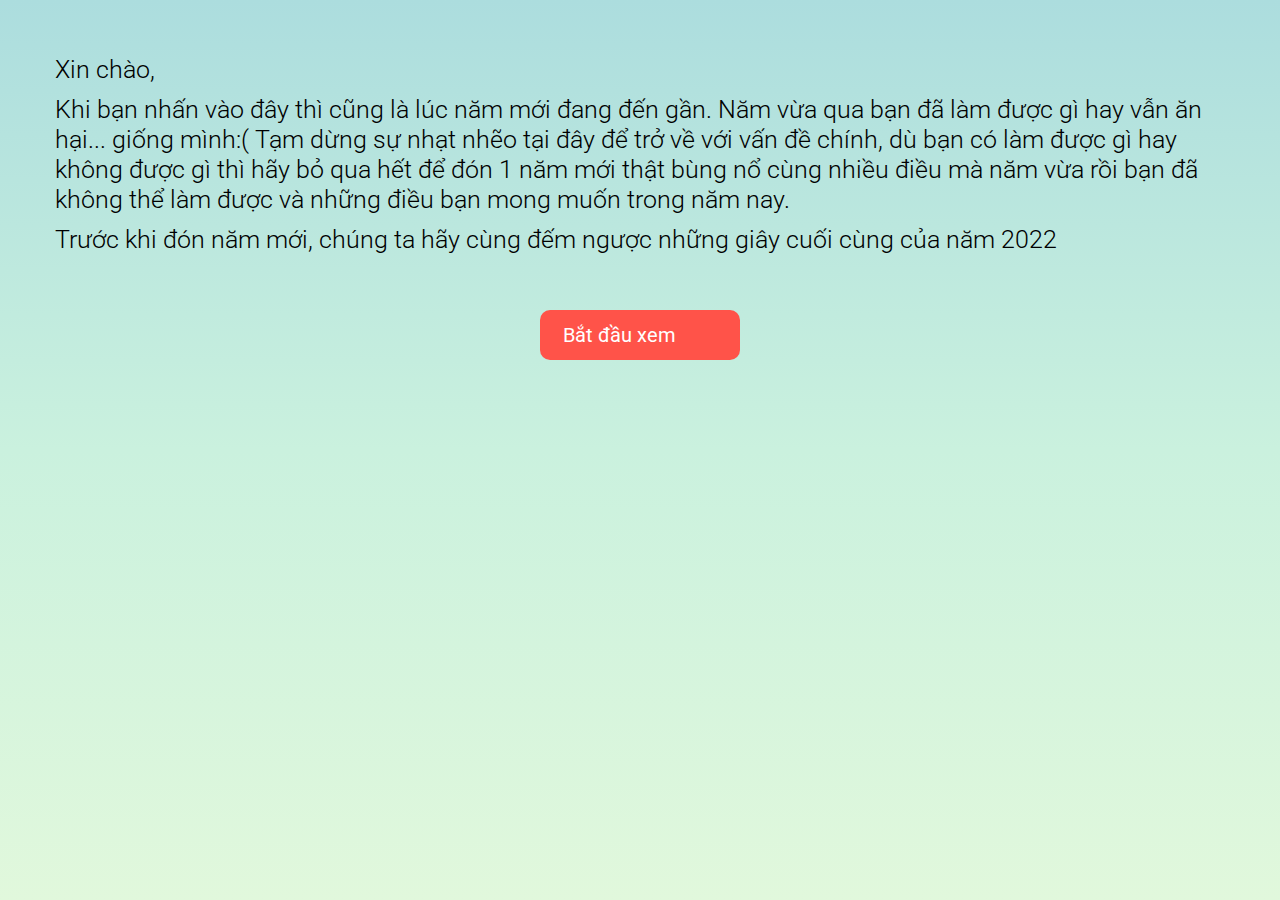
<file: index.html>
<!DOCTYPE html>
<html lang="en">
<head>
    <meta charset="UTF-8">
    <meta http-equiv="X-UA-Compatible" content="IE=edge">
    <meta name="viewport" content="width=device-width, initial-scale=1.0">
    <title>Happy New Year</title>
    <link rel="stylesheet" href="style.css">
    <link rel="preconnect" href="https://fonts.googleapis.com">
<link rel="preconnect" href="https://fonts.gstatic.com" crossorigin>
<link href="https://fonts.googleapis.com/css2?family=Poppins:wght@300&family=Roboto:wght@300;400;500;700;900&display=swap" rel="stylesheet">
</head>
    <body>
        <div class="all">
            <div class="text">
                <p class="first" >Xin chào,</p>
                <p class="second" >Khi bạn nhấn vào đây thì cũng là lúc năm mới đang đến gần. Năm vừa qua bạn đã làm được gì hay vẫn ăn hại... giống mình:( Tạm dừng sự nhạt nhẽo tại đây để trở về với vấn đề chính, dù bạn có làm được gì hay không được gì thì hãy bỏ qua hết để đón 1 năm mới thật bùng nổ cùng nhiều điều mà năm vừa rồi bạn đã không thể làm được và những điều bạn mong muốn trong năm nay. </p>

                <p class="third">Trước khi đón năm mới, chúng ta hãy cùng đếm ngược những giây cuối cùng của năm 2022 </p>
            </div>
            <div class="btn">
                <a href="index1.html" class="btn-link"> Bắt đầu xem </a>
            </div>
        </div>
</body>
</html>
</file>
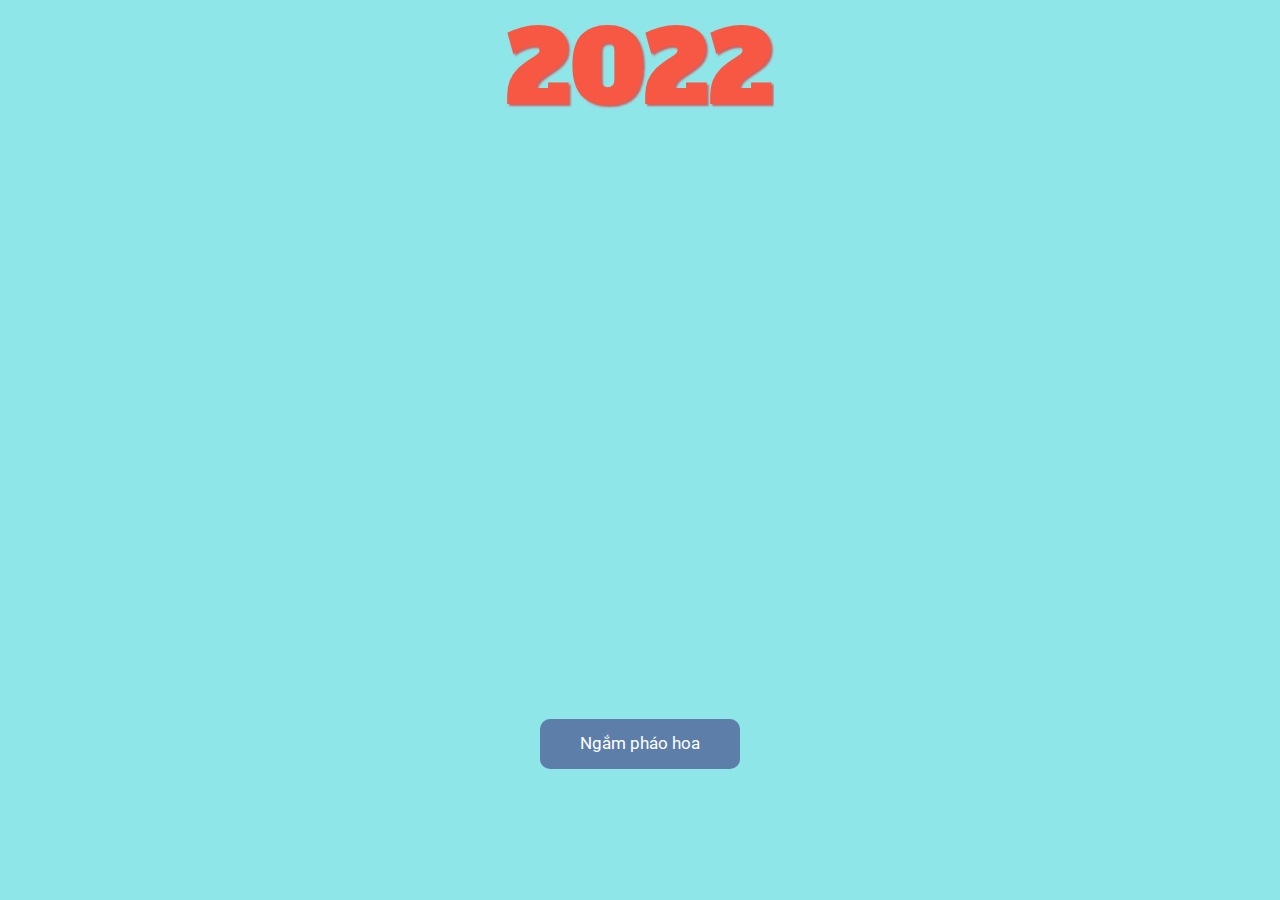
<file: happy.html>
<!DOCTYPE html>
<html lang="en">
<head>
    <meta charset="UTF-8">
    <meta http-equiv="X-UA-Compatible" content="IE=edge">
    <meta name="viewport" content="width=device-width, initial-scale=1.0">
    <link rel="stylesheet" href="happy.css">
    <title>Happy New Year</title>
    <link rel="preconnect" href="https://fonts.googleapis.com">
<link rel="preconnect" href="https://fonts.gstatic.com" crossorigin>
<link href="https://fonts.googleapis.com/css2?family=Poppins:wght@300&family=Roboto:wght@300;400;500;700;900&display=swap" rel="stylesheet">
</head>
<body>
    <div id="app">
        <div class="container">
            <!-- <div class="space"></div> -->
            <div class="year">
                <span>2022</span>
                <span>2023</span>
            </div>
        </div>
        <div class="inner">
            <div class="greeting">
              <svg class="shine" viewBox="0 0 142.6 71.8">
                <clipPath id="shineClip">
                  <path d="M8.68,17.2a127.54,127.54,0,0,0,5.53,12.71c3,7.24,5.94,15.1,8.5,22.79,1.51,4.55,3.21,9.68,3.18,14.11-.46,1.42-1.06,4.15-2.58,4.65,0,0-.5.17-.6-.11l-1.35.45c-.09-.29-.66-2-1.17-1.83l-2.74-8.26c-.92-2.22-2-5.35-3.25-8.09-4-11-10.09-21.94-13.87-33.33-.85-2.56,0-6.31,2.16-7S6.1,14,8.69,15A2.53,2.53,0,0,0,8.68,17.2Z" />
                  <path d="M74.49,5.7a125.36,125.36,0,0,0,1.25,13.8c.53,7.8.89,16.21.89,24.31,0,4.8,0,10.2-1.43,14.4-.89,1.2-2.31,3.6-3.91,3.6,0,0-.53,0-.53-.3H69.33c0-.3,0-2.1-.53-2.1v-8.7c-.18-2.4-.18-5.7-.53-8.7C67.91,30.3,65.6,18,65.6,6c0-2.7,2-6,4.27-6s3.2,1.8,5.33,3.6A2.55,2.55,0,0,0,74.49,5.7Z" />
                  <path d="M141.26,18.55A127.52,127.52,0,0,0,138.08,32c-2,7.57-4.29,15.65-6.85,23.34-1.52,4.55-3.23,9.68-5.9,13.21-1.23.86-3.34,2.68-4.86,2.18,0,0-.5-.17-.41-.46l-1.35-.45c.1-.28.67-2,.16-2.16l2.75-8.25c.59-2.34,1.64-5.47,2.25-8.43,3.36-11.21,5.06-23.61,8.86-35,.85-2.57,3.75-5.08,6-4.35s2.47,2.72,3.92,5.11A2.56,2.56,0,0,0,141.26,18.55Z" />
                </clipPath>
          
                <path
                      class="shineAnim"
                      clip-path="url(#shineClip)" d="M25.89,74.48C23.31,59.5,0,13.05,0,2S33.21,3,36.11,23.26,68.3,78,71.39,59.49C75,37.75,65.5,3.86,72.34-8.22c5.72-10.07,27.35,20.28,29.49,39.12s-3.23,44.77,7.73,44.79c20,0,29.36-72.84,29.36-72.84"
                      />
              </svg>
              
              <svg class='newyear1' viewBox='0 0 602.56 110.13'>
                      <clipPath id='clip1'>
                          <path d='M11.59,86.14c-.35,0-1.17.24-1.17.47A12.61,12.61,0,0,1,7.61,85a61.44,61.44,0,0,1-5.38-4.79,15.6,15.6,0,0,1,.47-2c2.8-9.7,11-14.85,18.94-19.88.59-.35,4-2.34,4.45-2.45,6.31-14.86,9-33.57,8.42-43.39.23-1.64.23-2.11-.47-3.16V8.73c.7.11,4.91,1.63,5.38,1.63,3,.47,3.27,9.59,3.16,11.58a158.46,158.46,0,0,1-6.2,31c3.74-1.87,10-2.1,18-3.27C57.66,39.72,62.57,23,63,16.56a5.11,5.11,0,0,0-.12-1.4,2.44,2.44,0,0,0,.59-.12.87.87,0,0,1,.35.12c4.09,1.87,5.26,2,5,6.31s-4.45,20-7,28.19c6.78,0,9.12.93,12.63,3.51l-.23.46-.47-.46v.35c0,.11.23.11.23.23.24.35.35.59.71.7l.11.35c-.35,0-.47-.23-.7-.35-.35.59,0,.82.23,1.17a21.48,21.48,0,0,0-8.77-1.52,43.85,43.85,0,0,0-5.38.35C56.14,66,51.7,77.37,48.77,89.18l-.23.24s-.23.12-.23.23c-.12.94-.47,1.64-.59,2.34l-.23.12H46.32l-.12.35c-.12,0-1.17,1.4-1.4,1.4l-.24.24v.11c0,.35-.11.47-.23.47-.7,0-2.22-2.46-1.87-5.85.7-8.77,6.31-22.68,9.82-33.33-4.79.71-11.93,1.06-17.89,4.21-3.86,10.53-10.76,22.93-21.63,26.9C12.05,86.61,12.29,86.38,11.59,86.14Zm7.48-19.88C15.45,69,8.43,75.85,8.19,79c0,.7-.11,1.75.71,1.52,7.6-4.68,11.34-10.64,14.38-17.07A32.68,32.68,0,0,1,19.07,66.26Z' />
                          <path d='M77.66,80.06c-4.68,0-7.37-4.91-7.6-9-.59-7.49,8.65-25.73,16.72-25.73,2.46,0,6.31,1.17,7.84,3.28,1.28-1.76,2.68-3.86,4.32-6l-.23-.47a1.18,1.18,0,0,1,.93-.58c2,0,6.32.7,6.32,3.16,0,3-1.52,6.08-2.34,9-2.22,7.49-4.33,14.5-4.33,22.34,0,.46.35,3,.7,3,3.51,0,16.61-19.65,19.18-23.27.24.35-.82,2.8-.7,2.92.94-.12-.12,1,.7,1.29l-.23,2.22c-3.86,7-12.63,21.05-18.83,21.05a9.85,9.85,0,0,1-2.92-.7c-4-1.52-5.38-5.73-5.38-9.59a50.28,50.28,0,0,1,2.1-13.22H93.8C90.87,64.39,82,80.06,77.66,80.06ZM91.81,52.35a3.35,3.35,0,0,0-2.34-1.52A3.48,3.48,0,0,0,87.36,52c-4.79,4.44-10,15-10,21.4l.23.82C82.1,67.43,87.36,59.13,91.81,52.35Z' />
                          <path d='M129.81,37.38A6.23,6.23,0,0,0,132,37c2,0,3.86,2.34,4.09,3.27-.47,5.38-1.87,8.42-3.28,14h.24c2.81-5,7.95-9.71,12.63-9.71,2.57,0,6.43,3.62,6,5,.35.47.59,3.51.59,4.09a43.21,43.21,0,0,1-.47,5,40.61,40.61,0,0,1,6.08-.94,9.17,9.17,0,0,1,5.38,1.29c.35.35.35,1,.7,1.52-4.79,1.29-9.35,1.87-13.1,4-2.22,8.07-7.48,17-13.56,21.28a2.81,2.81,0,0,1-1.76.7,2.05,2.05,0,0,1-1.4-.47c-2.1-.7-4.79-1.75-5.61-3.74l-.59-.82c.35-.11.35-.35.59-.82a17.53,17.53,0,0,1,2.57-4.21c2.22-4.21,8.77-11.57,12.75-13.91a33.06,33.06,0,0,0,2-11.23c0-.82-.12-2.69-.71-3.27a23.16,23.16,0,0,0-4.56,4.32c-.11.47-.35.71-.93,1.06a3.71,3.71,0,0,1-.82,1c-.35.35-.47,1.17-.82,1.29-.35.7-1.29,1.75-1.29,2.1l-.35.12a3.56,3.56,0,0,1-1.05,2.1,104.62,104.62,0,0,0-7.83,17.43c-1.06,3.62-4,18.94-4,22.57a1.42,1.42,0,0,0-.12.7,6.28,6.28,0,0,0,.7,2.34c-.58,0-1.52-.94-2.1-.94l-.35.24c0,.35-.82.81-1.17,1-3.39-1-3.51-7.6-3.51-10.88,0-10.76,6.32-31.45,9.47-41.75.7-2.45,3.39-10.52,3.39-12.16,0-.47-.23-1.05-.23-1.4Zm4.8,43.85a14.11,14.11,0,0,0,1.75-2.1c3-4.21,4.56-6.67,4.68-7.25l-.12.11c-2.8,2.81-4.32,6-6.43,9.24Z' />
                          <path d='M172.38,82.87c2.11-5.61,9-16.49,19-22.22.7-.94,2.69-11.93.46-13.45l-.58.24c-.35-.24-5.26,4.56-10.88,13.21-6.66,10.29-11.81,24.44-14.38,42l-.12-.47v.12a10,10,0,0,0-.11,2.57l-.12-.23h-.23a2.29,2.29,0,0,1,.35,1.17l-.35-.35a2.84,2.84,0,0,1,0,1.4l-.24.24c-.23,0-.7.11-1.17.11-2.22-.11-3.86-3.15-4-5.14-.94-5.62.81-15,4.21-28.89,2.92-12.39,8.06-28.53,9.82-39.41-.24-.93.12-.93.23-1.87a2,2,0,0,0,.24-.58h.35c.7,0,.93.58,1.63.58,2.93.12,4,2.93,4,4.68-.35,5.61-2.46,13.8-4.09,20.11C181.62,48.49,186.65,43,191.56,43a8.67,8.67,0,0,1,1.75.24c6.09,1.75,6.32,10.4,6,14.85a46,46,0,0,1,6.55-.7c2,0,3.86.23,5,1.28.11,0,.35.59,0,.59l-.35.7-.94-.12.47.35h-.24l.24.24a2.77,2.77,0,0,1-1,.11h-1.06c-2.57.12-5.38,1.29-9.59,3-2.8,9.59-10.17,24-21.75,24a1.71,1.71,0,0,1-.82-.12C174.84,87.08,173,84.62,172.38,82.87Zm17.89-16.49v-.23c-2.8,2-11.11,13.33-12.51,16.49C182,81.58,189.1,70.24,190.27,66.38Z' />
                          <path d='M257.4,56.56l-.12.47c.12-.12.24-.12.47-.12s.47.47.82.47c.12,0,.12,0,.23-.12h.12c.23,0,.23.35.23.47l-.7.82c-1.64,1.52-5.73,4.32-6.78,5.73,2.1-1.52,5-3.86,6.31-4.57-3.39,2.81-3.15,2.11-11.11,8.78-.46.35-2.22,1.75-2.1,2.22l4.33-3.51c0,.47-4.33,4-4.45,4.21-.58,1.87-1.75,5.5-2.1,7.37-2.69,9.82-7.37,21.86-15.44,28.41-.47.47-2,1.76-2.45,1.64s-.82.23-1.06.23c-1,0-3.74-.7-4.44-1.4a1.86,1.86,0,0,0-.7-.58c-.12-.24-3.51-3.16-3.51-3.51,0-.82,1.17-3.16,1.05-3.74,2.46-6.9,9.36-18.13,15.79-24.33a55.5,55.5,0,0,0,5.26-5.26,107.59,107.59,0,0,0,2.11-13.92c-2.11,3.39-10.41,15.56-16.49,22.34-1.64,1.75-4.1,3.63-6.55,3.63-2.81-.47-7.14-4.92-7.14-7.37,0-5.15,1.52-10.76,3.51-15.79l4.33-10.88c.58-1.52,1.64-3.15,1.52-4.91a5.3,5.3,0,0,1,1.29-.23c1.87,0,5.14,1.52,5.14,3.51,0,5.61-8.42,22.68-8,29.7l.23.35c7.49-9.12,16.38-22.8,21.29-28.88l-.24-1.17a4,4,0,0,1,3-1.29,13.75,13.75,0,0,1,3.75,1.05,5.6,5.6,0,0,1,1.87,1.17c.23.35.11.59.11,1.06a97.91,97.91,0,0,1-1.28,16.13C250.27,60.88,252,59.13,257.4,56.56Zm-37.89,45.49a28.73,28.73,0,0,1,1.64-4.1c1.17-2.22,2.69-4.56,4.09-6.66C223.25,92.93,219.63,99.48,219.51,102.05ZM235,79.13V79c-3.63,2.57-14.39,18.59-15.09,24.21,0,.23.23.35.47.35C225.47,103.57,233.89,82.64,235,79.13Z' />
                          <path d='M306.63,83.22v.35c0,.24-.11.47-.11.94a13.1,13.1,0,0,1-2.81,4.09l.12-.47a2.11,2.11,0,0,0-.82,1.05c.11-.46.11-.7.23-1.05h-.12c-.35.47-.58.7-.81,1.05.11-.35.11-.93.23-1.16a2.25,2.25,0,0,0-1.17,1.16l-.7,1.64h-.24a3.88,3.88,0,0,0-.58,1.17l-.7-3.16c-.94-.58,1.52-14.85,2.92-20.46,3.28-14,6.32-21.52,9.71-35.67.82-4.33,2.22-10.64.7-12.86a.42.42,0,0,0-.35-.12c-1.05,0-3.63,2.69-4.44,3.51C297,35.51,285,58.08,280.2,75.5c-.82,2.58-1.05,5.26-2,7.37l-.36.12a1.5,1.5,0,0,0-1.16-.47c-.36,0-.24.58-.24.82h-.35a7.15,7.15,0,0,0-.82-.24l-.23-.23-.35.12c0,.11-.24.35-.35.23-1.52-.12-2.58-2.46-4.68-2.69a1.38,1.38,0,0,1-.7-1.17c.11-.58.82-1,1.17-1.64,3.15-14.26,5.14-23.15,8.42-37.18.93-4.68,3.62-22.22.93-27.37-.58-.82-.93-1.4-1.75-1.4h-.24c-.46,0-.81.11-1.17.11s-.35,0-.46-.11v-.7a4.41,4.41,0,0,1,4.21-2.81,6.57,6.57,0,0,1,2,.35c10.76,3,6.32,26,3.86,34.62,2.69-7.61,16.84-29.47,25.61-29.47a1.68,1.68,0,0,0,1.29.35c7.25.7,8.42,12.39,7,18.47-8.07,33.92-11.46,41.64-12.4,49.12-.12.59-.47,1.29-.7,2Z' />
                          <path d='M357.5,57.26l.24.47c0,.7-.59,1.52-.59,2.1,0,.12.35.24.35.24l.24.35c-.12,1.52-1.29,2.8-1.64,4-3,7.72-14.5,20.47-21.28,20.47-.36,0-.59-.12-.82-.12-7.37-1-11.46-5.61-11.11-12.86.47-8.19,7.36-21.75,13.56-26.55l.12-.23c.12-.35,1.64-.35,2.1-.35a26.36,26.36,0,0,1,5.15,1.63c2.34.7,3.51,1.52,3.51,4.21,0,10.65-13.45,10.76-13.68,11.23-1.64,2.92-6.79,18.59-.24,18.59,5.5,0,16.14-12.74,19.41-17.54.94-1.4,3.51-5.73,4.8-6.43A2,2,0,0,1,357.5,57.26Zm-21.75,0c4.91-1,7.95-5.26,5.61-7.72C340.31,50.13,337.15,54.8,335.75,57.26Z' />
                          <path d='M388.72,45.21c1.41,0,2,.71,2.69,2,0,.59.59,1.41.59,2.11,0,5.61-.94,7-2,16.49a72.05,72.05,0,0,0-.35,13.8c.7-.12,6.67-12.87,8.42-19.65.12-.59-.23-1.17-.23-1.64-.24-3.39.58-7.25,3.74-8.3a1.44,1.44,0,0,1,.7-.12,2.27,2.27,0,0,1,2.1,2.22,9.07,9.07,0,0,1-.35,4.1A86.23,86.23,0,0,0,414,57.38h.59c.12,0-.82,1-.7,1l-1.06.7.12.35-1.17-.12a.71.71,0,0,0,.7.82l-.23.35a13.93,13.93,0,0,1-3.86.59,45.18,45.18,0,0,1-5.26-.47c-1.52,4.21-7.49,23.62-12.4,23.62H389c-3.28,0-6.08-4.44-6.32-7a73,73,0,0,1,1.64-21.52c-4.09,8.18-7.72,17.54-12.75,25A4.51,4.51,0,0,1,367.67,83c-4.67,0-8.3-5.27-8.65-9.48-.12-3.62,1.29-9.47,2.11-13.09,1.16-5.38,4.79-15.91,4.67-18.83-.23,0-.23,0-.23-.12a.37.37,0,0,1,.35-.35,9.28,9.28,0,0,1,2-.12c2.69,0,4.79.35,5,3.63.23,2.45-.7,7.6-3.28,14.38-1.63,6-3,12.4-3,18.71,1.76-2.22,6.67-13.44,10.41-20a76.87,76.87,0,0,1,6.08-10.53,3.32,3.32,0,0,1,2.11-1.52C385.92,45.21,387.91,45.21,388.72,45.21Z' />
                          <path d='M443.57,101.23l.24-.47-.59.12a1.87,1.87,0,0,1-1.4.47h-.47l.93-.47c-.81,0-3.39-.35-4.21-.47a1.56,1.56,0,0,0-.81-.93c-2.58-1.64-2.69-2.23-4.68-4.57.47-4.91,6-14.61,7.83-16.48v-.12A3.83,3.83,0,0,0,441.47,77c6.66-9.59,14.73-15.55,21.63-20.7,2.57-8.18,5.61-20,6-26.54a15.87,15.87,0,0,0-1.53.7c-4.21,3.27-11.1,12.86-16.13,19.18-3.63,4.44-13.8,17.31-17.08,19.41a10.54,10.54,0,0,1-3.39,1.17c-5.49,0-9.82-5.38-9.82-11.23,0-15.78,13.56-39.64,21.28-47.36,1.17-1.05,3.63-3.74,5.26-3.74,1.06,0,5.85,1.64,6.32,2.69l.35-.47a7,7,0,0,1-.12,1.52l-1.87,1.17h-.23c-7.25,6.9-22.45,32.51-22.45,48.53a5.27,5.27,0,0,0,.7,3c3.27-1.52,9.12-9.82,11.69-13,3.74-5.26,21.28-27.95,26.9-27.95h.93c.24,0,.47,0,.47-.11,1.64,1.4,4.09,2.1,5.5,2.8.58.24.93,3.39.93,5,0,2.81-2.22,16.37-3.74,21.64a34.22,34.22,0,0,1,9.12-1.17l2,.35h-.58l-.12.23v.12l.93.47-1.17,2.45c-5.14,1.17-7.83,1.76-12.62,4.44C467,73.75,454.68,98.77,443.57,101.23Zm16.26-35-.12-.11-.12.23c-7,5.38-19.18,20.47-20.81,28.42v.11h.93a5.83,5.83,0,0,0,2.57-1.28C449.42,89.18,457,74.22,459.83,66.26Z' />
                          <path d='M516.19,57.26l.24.47c0,.7-.59,1.52-.59,2.1,0,.12.35.24.35.24l.24.35c-.12,1.52-1.29,2.8-1.64,4-3,7.72-14.5,20.47-21.28,20.47-.35,0-.59-.12-.82-.12-7.37-1-11.46-5.61-11.11-12.86.46-8.19,7.37-21.75,13.56-26.55l.12-.23c.12-.35,1.64-.35,2.11-.35a26.49,26.49,0,0,1,5.14,1.63c2.34.7,3.51,1.52,3.51,4.21,0,10.65-13.45,10.76-13.68,11.23-1.64,2.92-6.79,18.59-.24,18.59,5.5,0,16.14-12.74,19.42-17.54.93-1.4,3.5-5.73,4.79-6.43A2,2,0,0,1,516.19,57.26Zm-21.75,0c4.91-1,7.95-5.26,5.61-7.72C499,50.13,495.84,54.8,494.44,57.26Z' />
                          <path d='M524.61,80.06c-4.68,0-7.37-4.91-7.6-9-.59-7.49,8.65-25.73,16.72-25.73,2.46,0,6.32,1.17,7.84,3.28,1.28-1.76,2.69-3.86,4.32-6l-.23-.47a1.19,1.19,0,0,1,.94-.58c2,0,6.31.7,6.31,3.16,0,3-1.52,6.08-2.34,9-2.22,7.49-4.32,14.5-4.32,22.34,0,.46.35,3,.7,3,3.5,0,16.6-19.65,19.18-23.27.23.35-.82,2.8-.71,2.92.94-.12-.11,1,.71,1.29l-.24,2.22c-3.86,7-12.63,21.05-18.83,21.05a9.85,9.85,0,0,1-2.92-.7c-4-1.52-5.38-5.73-5.38-9.59a50.29,50.29,0,0,1,2.11-13.22h-.12C537.83,64.39,528.94,80.06,524.61,80.06Zm14.15-27.71a3.33,3.33,0,0,0-2.34-1.52,3.42,3.42,0,0,0-2.1,1.17c-4.8,4.44-10.06,15-10.06,21.4l.23.82C529.05,67.43,534.32,59.13,538.76,52.35Z' />
                          <path d='M597.35,49.42a6.36,6.36,0,0,0-3,1.29c-8.31,5.5-12.75,15.67-15.91,24.56-.93,2.81-1.4,5.49-2.8,7.83a3,3,0,0,1-1.87,1.52l-.36-.11-.35.11c-.23,0-.35-.35-.7-.35-3.27-2.34-4.44-2.45-4.44-6.66,0-9.12,4.68-23.16,7.48-31.93l1.41-4.44a2.12,2.12,0,0,1,.93-.24,6.74,6.74,0,0,1,1.64.24c2.1.35,3.27,1.4,3.27,2.34,0,3.86-3.15,13.8-4.44,18.94.7-1.4,1.4-2.1,2.34-3.74,3.16-4.91,8.89-13.1,15.32-13.1a8.65,8.65,0,0,1,1.4.35h.7l.7.35a2.6,2.6,0,0,1,.59,1.76c.23.58-.12,1,.12,1.4v.35c0,.24-.24,2.11-.24,2.11v.23C598.63,51.65,597.58,49.42,597.35,49.42Z' />
                      </clipPath>
          
                      <path
                          class='anim1'
                          clip-path='url(#clip1)'
                          d='M36.6,4.5c1.45,6.28,1.94,19.78,0,28.24-1.84,7.82-4.15,20.52-6.77,27a100.12,100.12,0,0,1-9.66,16.85c-1.94,2.57-5.76,6.39-8.94,6.79-2.75.34-7.37-3.74-6.61-6,1.71-5,9.81-10.07,13.62-13,5.08-3.87,17.35-9.36,23.67-11,3-.76,12.08-1.7,12.08-1.7L71,53l6.28-34.81-2.46-13s-7.58,10-8.82,13.55C63.9,24.69,62.49,32.45,61.2,37,57.33,50.84,43.64,93.18,43.64,93.18S50,95,52.5,88.51C58.79,72,66,18.64,66,18.64s35.84,2,43,10.47c6,7.07-7.5,14.24-9.91,17.88A129.72,129.72,0,0,1,89,60.4S80.27,75.57,75.52,76.55,73.78,64.23,75.94,61c2.49-3.72,7-10.51,10.63-11.84,4.68-1.69,12.69-5.35,12.56-2.17-.48,11.86-7.89,28-1.2,32.13,7.77,4.76,19.32-18.7,23.19-33.34,2.18-8.21,14.54-17.93,14.54-17.93l-8.61,29.51s-5,20.67-5.77,27.7c-.46,4-.4,16-.4,16s-1.35-24.87,10-40.59C134.6,55.39,140.58,46.64,146,47a4.76,4.76,0,0,1,3.62,2.55c.75,2.05.53,6.61,0,8.73-1,4.16-4.06,12.28-6.28,15.95-1.16,1.91-5.21,8.19-7.25,9.12-1.37.62-4.07-.93-4.35-2.11-.42-1.83,8.71-16,26.1-21.19a54.71,54.71,0,0,1,5.41-.91s2.65-33,11.24-32.52c3.68.21,1.35,12.86.74,16.5a235.75,235.75,0,0,1-5.31,23c-1.86,6.15-7.71,17.88-8.48,24.26-.69,5.69,2.51,13.16,2.51,13.16s.25-15,3.41-23C169.2,76,177.65,59.42,182,52.93c1.29-1.92,7.64-8.26,11.35-6.91,1.92.7,1.77,3.94,2.18,5.68.53,2.3-.74,14.2-2.66,18.6-1,2.28-7.19,12-11.11,14.28-5.18,3-8.4-1.51-7.49-3.35,2.29-4.68,11.11-18.77,29-23a14.73,14.73,0,0,1,3.65-.11S207.53,40.05,211,37c1.65-1.42,10.11-.25,11.33,2.37.84,1.79-1.85,9.57-2.51,11.43-1.31,3.71-3.05,7.54-5.71,15.32-2.34,6.86-1.37,12.07,3,13.29,2.47.69,5.92-5.79,7.11-7.56,1.93-2.87,13.41-22.83,17.88-24.41,3.16-1.11-.49,15-.49,15S237.94,80.74,236,86.52c-1.54,4.56-4.46,10.68-7.59,14.11-1.22,1.33-6,8.43-11.6,2.94-2.35-2.32,3.15-9.25,4.83-12.28,2-3.52,10.93-13.07,13.32-15.2S255.3,58.67,257.28,57l20.08-46.29c8.54,1.78,8.05,13.44,7.44,16.77-1.68,9-3,13.4-3.73,17.24s-7.9,36.07-7.9,36.07c6.3,2.44,9.68-19,11.76-25.71,3.71-12,12.69-25.93,16.59-30,4.18-4.37,10.07-8.4,11.52-8.16s2.71,3.89,2.9,6.08c.89,10-6.83,34.35-7.17,36-.64,3.19-6.3,22-6.95,29.51-.3,3.48,18.54-31.25,18.54-31.25s15.48,2.39,18.58,1c1.72-.76,5.11-3.6,5.75-4.87s.64-6.42-.87-7-5.81,2.06-8.07,3.75c-1.9,1.41-4.13,4.77-5.23,7.13-1.86,4-3.87,13-3.55,17.13s2.26,8.47,6.12,8.25,11.6-6.28,13.53-8.25,8.83-14.08,8.24-14.66,2.79-12.5,4.15-16.62c1.05-3.18,5-7.39,6.62-5.78s4.19,4.22,3.54,7.42-4.51,16-5.15,20S361.44,77.22,363.7,79s7.21-1.36,9.08-4.62,4.77-13,7-17.13,5.39-11.06,7-9.64c2.83,2.51-.42,10.31,0,12.24s-1.68,13.59-1.52,16.23c.32,5.21,2.26,8.7,4.83,6.55s8.15-18.42,8.86-21.31c1-3.95,3.09-9.93,2.08-6.7-1.44,4.59,8.81,6.25,11.18,5.9,0,0,2.35-33.67,26.55-52.27,6-4.57,11.25,2.48,11.25,2.48-6.28,5.49-13.53,12.41-20.3,30.93-2.89,7.91-5.34,18.69-4.82,23.13.31,2.64,6.44,3.66,9.66,0S453.17,42.73,456,39.26s12.11-15.21,14.26-13.63,3.3,3,2.33,8.47-7.24,28.54-9.66,35c-1.67,4.44-10.17,22.87-19,27.61-3.93,2.11-6.63-.37-7.57-3.77S444.88,75.09,451,69.25s27.21-16.15,31.16-17.6,3.41,7,3.41,7,9.6,2.5,12.08.59,6.09-5,5.05-8.4c-1.45-4.8-4.28-4.23-7.08-1.29S487.89,62,487.24,64.8s-3.73,11-.16,14.4,7.61,2.67,10.57,1.33,13-13.28,14.88-15.73c2.25-2.95,7.51-18.42,11.73-23.21,5.46-6.19,23.55,1.22,24.83,3.16s-11.11,9.88-23,31.54c-1.56,2.84-6.72-4-4.51-9.33s1.81-6.71,5.64-11.59c3.38-4.31,1.88-5.12,7.08-6.77s13.83-3.71,14.15-2-5.81,21-5.81,24.93c0,3.16-.44,9.07,3.1,9s11.6-8.43,13.21-10.68,5.8-8.15,6.5-11.07,6.09-19.46,6.73-21.07,8.57-1.35,7.09,3.87-2.77,12.85-3.57,15.68c-2.13,7.54-5.15,24.29-3.54,23.27s3.88-9.09,4.79-11.92a31.54,31.54,0,0,1,9.18-14.52c4.35-3.77,9.85-7.43,12-5.53'
                      />
                  </svg>
              
              
              
              <svg class="underline" viewBox="0 0 503.62 183.84">
              <clipPath id="underlineClip">
                  <path d="M2.53,1.6A34.84,34.84,0,0,0,8.64.67C12.1.27,492.05,0,495.64,0c2.13,0,4.52,0,6.38,1.06.53.67,1.6,1.73,1.6,2.93,0,0,0,.4-.14.4V5.45c-.13,0-.93,0-.93.4H498.7c-1.07.13-2.53.13-3.86.4-5.19.27-486.86,2-492.18,2A3.2,3.2,0,0,1,0,5.05c0-1.72.8-2.39,1.6-4A.88.88,0,0,0,2.53,1.6Z" />
                  <path d="M112.59,176.29a45.89,45.89,0,0,0,7.56-1c4.27-.46,244.18-.76,248.61-.76,2.63,0,5.59,0,7.89,1.21.66.75,2,2,2,3.32,0,0,0,.45-.16.45v1.21c-.17,0-1.15,0-1.15.45h-4.77c-1.31.15-3.12.15-4.76.45-6.41.31-248.45,2.27-255,2.27a3.75,3.75,0,0,1-3.29-3.62c0-2,1-2.72,2-4.53A1.12,1.12,0,0,0,112.59,176.29Z" />
              </clipPath>
          
              
            </svg>
              
            </div>
            <div class="circles">
              <div class="circle-l"></div>
              <div class="circle-l"></div>
              <div class="circle-l"></div>
              <div class="circle-l"></div>
              <div class="circle-s"></div>
              <div class="circle-s"></div>
              <div class="circle-s"></div>
              <div class="circle-s"></div>
              <div class="circle-s"></div>
            </div>
        </div>
        <div class="btn">
            <a href="./firework.html" class="btn-link">Ngắm pháo hoa</a>
        </div>
    </div>
</body>
</html>
</file>
<file: style.css>
* {
    padding: 0;
    margin: 0;
    box-sizing: border-box;
}
html {
    font-family: 'Roboto', sans-serif;
    /* font-family: 'Poppins', sans-serif; */
}
.all {
    --border-color: rgb(#f6abb6
    , #fec8c1 , #54b2a9);
    background-image: linear-gradient(#acddde, #caf1de, #e1f8dc);
    height: 100vh;
}
.text {
    width: 1200px;
    max-width: 100%;
    margin: 0 auto;
    margin-bottom: 100px;
    
    animation: fadeIn 4s linear;
}

.first {
    display: inline-block;
    animation: fadeIn 2s linear;
}
p {
    padding: 5px;
    margin-left: 10px;
    line-height: 30px;
    font-size: 25px;
    font-weight: 300;
    position: relative;
    display: inline-block;
    transform: translateY(50px);
}

.btn {
    background-color: #FF5349;
    width: 200px;
    height: 50px;
    border-radius: 10px;
    position: relative;
    margin: auto;
    animation: inBlur 10s linear;
}
.btn-link {
    text-decoration: none;
    font-size: 20px;
    color: white;
    padding: 13px 23px;
    user-select: none;
    display: block;
}
/* animation */
/* .text p::before {
    content: "";
    postitio
} */
/* p::before {
    background: #b2e1de;
    content: "";
    /* transform: translateX(10px); */
    /* left: -10px;
    width: 100%;
    height: 100%;
    position: absolute; */
    /* animation: type 4s linear infinite; */
    /* border-left: 1px solid #6497b1;  */
/* }  */


ul {
    margin-top: 50px;
    list-style: none;

}
li {
    font-size:25px;
    font-weight: 300;
    line-height: 30px;
}
/* @keyframes type {
    0%{
       left: 0;
       border-left: 1px solid #6497b1; 
        transform: translateY(0);
    }
    100% {
        background-color: transparent;
        border: none;
        transform: translateY(1px);
       left: 100%;
        
    }
} */
@keyframes inBlur {
    0% {
		user-select: none;
		opacity: -8;
       
	}
	100% {
		user-select: auto;
		opacity: 10;
	}
}
@keyframes fadeIn {
	
    from {
         transform: translateY(-150%);
    }
    to {
        transform: translateY(0);
    }
}
/* video */
.video {
    display: flex;
    width: 1200px;
    position: relative;
    margin: 0 auto;
}
.video video {
    margin: auto;
}
.btn--video {
    /* margin: 50px 0 0 0; */
    margin-top: 50px;
    text-align: center;
}
</file>
<file: happy.css>
@import url("https://fonts.googleapis.com/css2?family=Alfa+Slab+One&display=swap");
 .firework {
	 position: absolute;
	 top: 50%;
	 left: 50%;
	 transform: translate(-50%, -50%);
	 width: 10px;
	 height: 10px;
}
 @-webkit-keyframes bang {
	 to {
		 box-shadow:  -2px -2px #f70, -51px -147px #5900ff, -221px 0px #30f, 188px -232px #f90, 17px -223px #0800ff, 79px 41px #006fff, 232px -120px #e0f, 51px -152px #00c4ff, -202px 40px #ff006f, -44px 38px #ea00ff, 105px 50px #005eff, 244px -48px #f50, -230px -24px #e100ff, 171px -185px #0048ff, -1px -127px #7f0, -113px 40px #2f00ff, -28px -41px #00ff0d, 127px -220px #ff001e, -82px -71px #00ffe1, 118px -210px #26ff00, -204px -172px #ff0900, -44px -139px #ff0040, -184px -229px #3cff00, -204px -227px #ff9100, 92px 24px #f01, -154px -17px #1eff00, 170px -59px #ff00bf, 77px -220px #fc0, 53px 4px #00f7ff, -171px -35px #ff4d00, 119px -132px #00ff2f, -25px -201px #ff000d, 138px -209px #00ff37, -107px -97px #0fb, 91px -30px #80ff00, -163px -123px #8400ff, -112px -16px #0004ff, 137px -233px #ffb300, -44px -80px #4cff00, -15px -109px #d9ff00, -228px -117px #4f0, -203px -230px #00ff26, 145px -248px #007bff, -47px -152px #0015ff, -65px -72px #ff0026, 206px -11px #fc0, -187px -166px #0af, -239px -26px #00eaff, 140px -175px #fa0, -51px -132px #00ffbf, -191px -180px #d9ff00;
	}
}
 @-moz-keyframes bang {
	 to {
		 box-shadow:  -2px -2px #f70, -51px -147px #5900ff, -221px 0px #30f, 188px -232px #f90, 17px -223px #0800ff, 79px 41px #006fff, 232px -120px #e0f, 51px -152px #00c4ff, -202px 40px #ff006f, -44px 38px #ea00ff, 105px 50px #005eff, 244px -48px #f50, -230px -24px #e100ff, 171px -185px #0048ff, -1px -127px #7f0, -113px 40px #2f00ff, -28px -41px #00ff0d, 127px -220px #ff001e, -82px -71px #00ffe1, 118px -210px #26ff00, -204px -172px #ff0900, -44px -139px #ff0040, -184px -229px #3cff00, -204px -227px #ff9100, 92px 24px #f01, -154px -17px #1eff00, 170px -59px #ff00bf, 77px -220px #fc0, 53px 4px #00f7ff, -171px -35px #ff4d00, 119px -132px #00ff2f, -25px -201px #ff000d, 138px -209px #00ff37, -107px -97px #0fb, 91px -30px #80ff00, -163px -123px #8400ff, -112px -16px #0004ff, 137px -233px #ffb300, -44px -80px #4cff00, -15px -109px #d9ff00, -228px -117px #4f0, -203px -230px #00ff26, 145px -248px #007bff, -47px -152px #0015ff, -65px -72px #ff0026, 206px -11px #fc0, -187px -166px #0af, -239px -26px #00eaff, 140px -175px #fa0, -51px -132px #00ffbf, -191px -180px #d9ff00;
	}
}
 @-o-keyframes bang {
	 to {
		 box-shadow:  -2px -2px #f70, -51px -147px #5900ff, -221px 0px #30f, 188px -232px #f90, 17px -223px #0800ff, 79px 41px #006fff, 232px -120px #e0f, 51px -152px #00c4ff, -202px 40px #ff006f, -44px 38px #ea00ff, 105px 50px #005eff, 244px -48px #f50, -230px -24px #e100ff, 171px -185px #0048ff, -1px -127px #7f0, -113px 40px #2f00ff, -28px -41px #00ff0d, 127px -220px #ff001e, -82px -71px #00ffe1, 118px -210px #26ff00, -204px -172px #ff0900, -44px -139px #ff0040, -184px -229px #3cff00, -204px -227px #ff9100, 92px 24px #f01, -154px -17px #1eff00, 170px -59px #ff00bf, 77px -220px #fc0, 53px 4px #00f7ff, -171px -35px #ff4d00, 119px -132px #00ff2f, -25px -201px #ff000d, 138px -209px #00ff37, -107px -97px #0fb, 91px -30px #80ff00, -163px -123px #8400ff, -112px -16px #0004ff, 137px -233px #ffb300, -44px -80px #4cff00, -15px -109px #d9ff00, -228px -117px #4f0, -203px -230px #00ff26, 145px -248px #007bff, -47px -152px #0015ff, -65px -72px #ff0026, 206px -11px #fc0, -187px -166px #0af, -239px -26px #00eaff, 140px -175px #fa0, -51px -132px #00ffbf, -191px -180px #d9ff00;
	}
}
 @-ms-keyframes bang {
	 to {
		 box-shadow:  -2px -2px #f70, -51px -147px #5900ff, -221px 0px #30f, 188px -232px #f90, 17px -223px #0800ff, 79px 41px #006fff, 232px -120px #e0f, 51px -152px #00c4ff, -202px 40px #ff006f, -44px 38px #ea00ff, 105px 50px #005eff, 244px -48px #f50, -230px -24px #e100ff, 171px -185px #0048ff, -1px -127px #7f0, -113px 40px #2f00ff, -28px -41px #00ff0d, 127px -220px #ff001e, -82px -71px #00ffe1, 118px -210px #26ff00, -204px -172px #ff0900, -44px -139px #ff0040, -184px -229px #3cff00, -204px -227px #ff9100, 92px 24px #f01, -154px -17px #1eff00, 170px -59px #ff00bf, 77px -220px #fc0, 53px 4px #00f7ff, -171px -35px #ff4d00, 119px -132px #00ff2f, -25px -201px #ff000d, 138px -209px #00ff37, -107px -97px #0fb, 91px -30px #80ff00, -163px -123px #8400ff, -112px -16px #0004ff, 137px -233px #ffb300, -44px -80px #4cff00, -15px -109px #d9ff00, -228px -117px #4f0, -203px -230px #00ff26, 145px -248px #007bff, -47px -152px #0015ff, -65px -72px #ff0026, 206px -11px #fc0, -187px -166px #0af, -239px -26px #00eaff, 140px -175px #fa0, -51px -132px #00ffbf, -191px -180px #d9ff00;
	}
}
 @keyframes bang {
	 to {
		 box-shadow:  -2px -2px #f70, -51px -147px #5900ff, -221px 0px #30f, 188px -232px #f90, 17px -223px #0800ff, 79px 41px #006fff, 232px -120px #e0f, 51px -152px #00c4ff, -202px 40px #ff006f, -44px 38px #ea00ff, 105px 50px #005eff, 244px -48px #f50, -230px -24px #e100ff, 171px -185px #0048ff, -1px -127px #7f0, -113px 40px #2f00ff, -28px -41px #00ff0d, 127px -220px #ff001e, -82px -71px #00ffe1, 118px -210px #26ff00, -204px -172px #ff0900, -44px -139px #ff0040, -184px -229px #3cff00, -204px -227px #ff9100, 92px 24px #f01, -154px -17px #1eff00, 170px -59px #ff00bf, 77px -220px #fc0, 53px 4px #00f7ff, -171px -35px #ff4d00, 119px -132px #00ff2f, -25px -201px #ff000d, 138px -209px #00ff37, -107px -97px #0fb, 91px -30px #80ff00, -163px -123px #8400ff, -112px -16px #0004ff, 137px -233px #ffb300, -44px -80px #4cff00, -15px -109px #d9ff00, -228px -117px #4f0, -203px -230px #00ff26, 145px -248px #007bff, -47px -152px #0015ff, -65px -72px #ff0026, 206px -11px #fc0, -187px -166px #0af, -239px -26px #00eaff, 140px -175px #fa0, -51px -132px #00ffbf, -191px -180px #d9ff00;
	}
}
 @-webkit-keyframes gravity {
	 to {
		 transform: translateY(150px);
		 -moz-transform: translateY(150px);
		 -webkit-transform: translateY(150px);
		 -o-transform: translateY(150px);
		 -ms-transform: translateY(150px);
		 opacity: 0;
	}
}
 @-moz-keyframes gravity {
	 to {
		 transform: translateY(150px);
		 -moz-transform: translateY(150px);
		 -webkit-transform: translateY(150px);
		 -o-transform: translateY(150px);
		 -ms-transform: translateY(150px);
		 opacity: 0;
	}
}
 @-o-keyframes gravity {
	 to {
		 transform: translateY(150px);
		 -moz-transform: translateY(150px);
		 -webkit-transform: translateY(150px);
		 -o-transform: translateY(150px);
		 -ms-transform: translateY(150px);
		 opacity: 0;
	}
}
 @-ms-keyframes gravity {
	 to {
		 transform: translateY(150px);
		 -moz-transform: translateY(150px);
		 -webkit-transform: translateY(150px);
		 -o-transform: translateY(150px);
		 -ms-transform: translateY(150px);
		 opacity: 0;
	}
}
 @keyframes gravity {
	 to {
		 transform: translateY(150px);
		 -moz-transform: translateY(150px);
		 -webkit-transform: translateY(150px);
		 -o-transform: translateY(150px);
		 -ms-transform: translateY(150px);
		 opacity: 0;
	}
}
 @-webkit-keyframes position {
	 0%, 19.9% {
		 margin-top: 10%;
		 margin-left: 40%;
	}
	 20%, 39.9% {
		 margin-top: 40%;
		 margin-left: 30%;
	}
	 40%, 59.9% {
		 margin-top: 20%;
		 margin-left: 70%;
	}
	 60%, 79.9% {
		 margin-top: 30%;
		 margin-left: 20%;
	}
	 80%, 99.9% {
		 margin-top: 30%;
		 margin-left: 80%;
	}
}
 @-moz-keyframes position {
	 0%, 19.9% {
		 margin-top: 10%;
		 margin-left: 40%;
	}
	 20%, 39.9% {
		 margin-top: 40%;
		 margin-left: 30%;
	}
	 40%, 59.9% {
		 margin-top: 20%;
		 margin-left: 70%;
	}
	 60%, 79.9% {
		 margin-top: 30%;
		 margin-left: 20%;
	}
	 80%, 99.9% {
		 margin-top: 30%;
		 margin-left: 80%;
	}
}
 @-o-keyframes position {
	 0%, 19.9% {
		 margin-top: 10%;
		 margin-left: 40%;
	}
	 20%, 39.9% {
		 margin-top: 40%;
		 margin-left: 30%;
	}
	 40%, 59.9% {
		 margin-top: 20%;
		 margin-left: 70%;
	}
	 60%, 79.9% {
		 margin-top: 30%;
		 margin-left: 20%;
	}
	 80%, 99.9% {
		 margin-top: 30%;
		 margin-left: 80%;
	}
}
 @-ms-keyframes position {
	 0%, 19.9% {
		 margin-top: 10%;
		 margin-left: 40%;
	}
	 20%, 39.9% {
		 margin-top: 40%;
		 margin-left: 30%;
	}
	 40%, 59.9% {
		 margin-top: 20%;
		 margin-left: 70%;
	}
	 60%, 79.9% {
		 margin-top: 30%;
		 margin-left: 20%;
	}
	 80%, 99.9% {
		 margin-top: 30%;
		 margin-left: 80%;
	}
}
 @keyframes position {
	 0%, 19.9% {
		 margin-top: 10%;
		 margin-left: 40%;
	}
	 20%, 39.9% {
		 margin-top: 40%;
		 margin-left: 30%;
	}
	 40%, 59.9% {
		 margin-top: 20%;
		 margin-left: 70%;
	}
	 60%, 79.9% {
		 margin-top: 30%;
		 margin-left: 20%;
	}
	 80%, 99.9% {
		 margin-top: 30%;
		 margin-left: 80%;
	}
}
 @keyframes moveYear {
	 100% {
		 transform: translateY(-137px);
	}
}
 *, *::before, *::after {
	 box-sizing: border-box;
	 color: inherit;
	 list-style: none;
}
 html, body {
	 margin: 0;
	 padding: 0;
}
 main {
	 display: block;
}
 img {
	 width: 100%;
	 vertical-align: middle;
}
 a {
	 text-decoration: none;
}
 h1, h2, h3, h4, h5, h6, p {
	 margin: 0;
	 line-height: 1.5;
}
 html {
	 font-size: 10px;
	 background-color: #7e9612;
}
 #app {
	 width: 100%;
	 height: 100vh;
	 display: flex;
	 justify-content: center;
	 align-items: center;
	 overflow: hidden;
	 /* flex-wrap: wrap; */
	 flex-direction: column;
	 position: relative;
}
 #app .container {
	 /* display: none; */
	 width: 100%;
	 position: relative;
	 height: 137px;
	 
}
 #app .year {
	 font-family: "Alfa Slab One", cursive;
	 font-size: 10rem;
	 color: #f75843;
	 text-shadow: 2px 2px 2px rgba(233, 45, 45, 0.72);
	 display: inline-block;
	 position: absolute;
	 top: 0;
	 left: 50%;
	 transform: translateX(-50%);
	 height: 137px;
	 overflow: hidden;
}
 #app .year span {
	 width: 100%;
	 display: block;
	 transform: translateY(0);
	 animation: moveYear linear 0.5s 0.5s forwards;
}
.space {
	width: 100%;
	position: absolute;
	z-index: 100;
	height: 100%;
	/* display: none; */
	animation: fadein 5s ease-in;
	background-color: #4a29c2;
}
@keyframes fadein {
	0%{
		top: 100%;
	}
	100% {
		top: 0%;
	}
}
/* text new year */
body {
	background-color: #8ee6e9;
	display: grid;
	place-items: center;
	margin: 0;
	height: 100vh;
}
body .inner {
	/* display: none; */
	
	transition-delay: 3s;
	position: relative;
	width: 600px;
	height: 450px;
}
body .inner svg {
	position: absolute;
	z-index: 1;
}
body .inner .greeting {
	width: 600px;
	margin: auto;
}
body .inner .greeting svg.newyear1 {
	width: 100%;
	height: 140px;
	top: 65px;
}
body .inner .greeting svg.newyear1 .anim1 {
	fill: none;
	stroke: #db1818;
	stroke-linecap: round;
	stroke-miterlimit: 10;
	stroke-width: 10px;
	stroke-dasharray: 2824.1877441406;
	stroke-dashoffset: 2824.1877441406;
	animation: draw 4s linear 1.5s forwards;
}
body .inner .greeting svg.newyear2 {
	width: 50%;
	margin: auto;
	height: 90px;
	top: 39%;
	left: 0;
	right: 0;
}
@media only screen and (min-width: 680px) {
	body .inner .greeting svg.newyear2 {
		width: 100%;
		height: 158px;
		top: 225px;
   }
}
body .inner .greeting svg.newyear2 .anim2 {
	fill: none;
	stroke: #db1818;
	stroke-linecap: round;
	stroke-miterlimit: 10;
	stroke-width: 10px;
	stroke-dasharray: 726.2219848633;
	stroke-dashoffset: 726.2219848633;
	animation: draw 1s linear 3.2s forwards;
}
body .inner .greeting svg.underline {
	width: 88%;
	top: 170px;
	right: 0;
	width: 86%;
}
@media only screen and (min-width: 680px) {
	body .inner .greeting svg.underline {
		top: 200px;
   }
}
body .inner .greeting svg.underline .underlineAnim {
	fill: none;
	stroke: #21df10;
	stroke-linecap: round;
	stroke-miterlimit: 10;
	stroke-width: 10px;
	stroke-dasharray: 1452.0181884766;
	stroke-dashoffset: 1452.0181884766;
	animation: draw 0.4s linear 5.3s forwards;
}
body .inner .greeting svg.shine {
	position: absolute;
	top: 20px;
	right: 0;
	left: 0;
	margin: auto;
	width: 100px;
}
body .inner .greeting svg.shine .shineAnim {
	fill: none;
	stroke: #e02929;
	stroke-linecap: round;
	stroke-miterlimit: 10;
	stroke-width: 10px;
	stroke-dasharray: 441.9982910156;
	stroke-dashoffset: 441.9982910156;
	animation: draw 0.5s linear 6s forwards;
}
@keyframes draw {
	to {
		stroke-dashoffset: 0;
   }
}
body .inner .circles .circle-l {
	height: 30px;
	width: 30px;
}
body .inner .circles .circle-s {
	height: 12px;
	width: 12px;
}
body .inner .circles .circle-l, body .inner .circles .circle-s {
	background-color: #d3250e;
	border-radius: 50%;
	position: absolute;
	animation: scale 0.5s forwards ease-out;
	animation-iteration-count: 3;
	opacity: 0;
}
body .inner .circles .circle-l:nth-of-type(1), body .inner .circles .circle-s:nth-of-type(1) {
	left: 9%;
	top: 2%;
	animation-delay: 6s;
}
body .inner .circles .circle-l:nth-of-type(2), body .inner .circles .circle-s:nth-of-type(2) {
	right: 10%;
	top: 10%;
	animation-delay: 6.2s;
}
body .inner .circles .circle-l:nth-of-type(3), body .inner .circles .circle-s:nth-of-type(3) {
	left: 1%;
	top: 80%;
	animation-delay: 6.4s;
}
body .inner .circles .circle-l:nth-of-type(4), body .inner .circles .circle-s:nth-of-type(4) {
	right: 30%;
	top: 95%;
	animation-delay: 6.7s;
}
body .inner .circles .circle-l:nth-of-type(5), body .inner .circles .circle-s:nth-of-type(5) {
	right: 35%;
	top: 22%;
	animation-delay: 6.8s;
}
body .inner .circles .circle-l:nth-of-type(6), body .inner .circles .circle-s:nth-of-type(6) {
	left: 16%;
	top: 55%;
	animation-delay: 7.1s;
}
body .inner .circles .circle-l:nth-of-type(7), body .inner .circles .circle-s:nth-of-type(7) {
	left: 27%;
	top: 16%;
	animation-delay: 6.7s;
}
body .inner .circles .circle-l:nth-of-type(8), body .inner .circles .circle-s:nth-of-type(8) {
	right: 5%;
	bottom: 24%;
	animation-delay: 6.5s;
}
body .inner .circles .circle-l:nth-of-type(9), body .inner .circles .circle-s:nth-of-type(9) {
	left: 25%;
	bottom: 2%;
	animation-delay: 6.3s;
}
@keyframes scale {
	0% {
		opacity: 0;
		transform: scale3d(0, 0, 0);
   }
	100% {
		opacity: 1;
   }
}
/* btn */
.btn {
	background-color: rgba(43, 21, 104, 0.493);
    width: 200px;
    height: 50px;
    border-radius: 10px;
    position: relative;
    margin: auto;
	animation-delay: 1s;
	animation: inBlur 20s linear;
}
.btn-link {
	color: white;
	font-size: 17px;
    font-family: 'Roboto', sans-serif;
	text-align: center;
	padding: 14px 0;
	display: block;
}
@keyframes inBlur {
	from {
		user-select: none;
		opacity: -8;
	}
	to {
		user-select: auto; 
		opacity: 10;
	}
}
</file>
